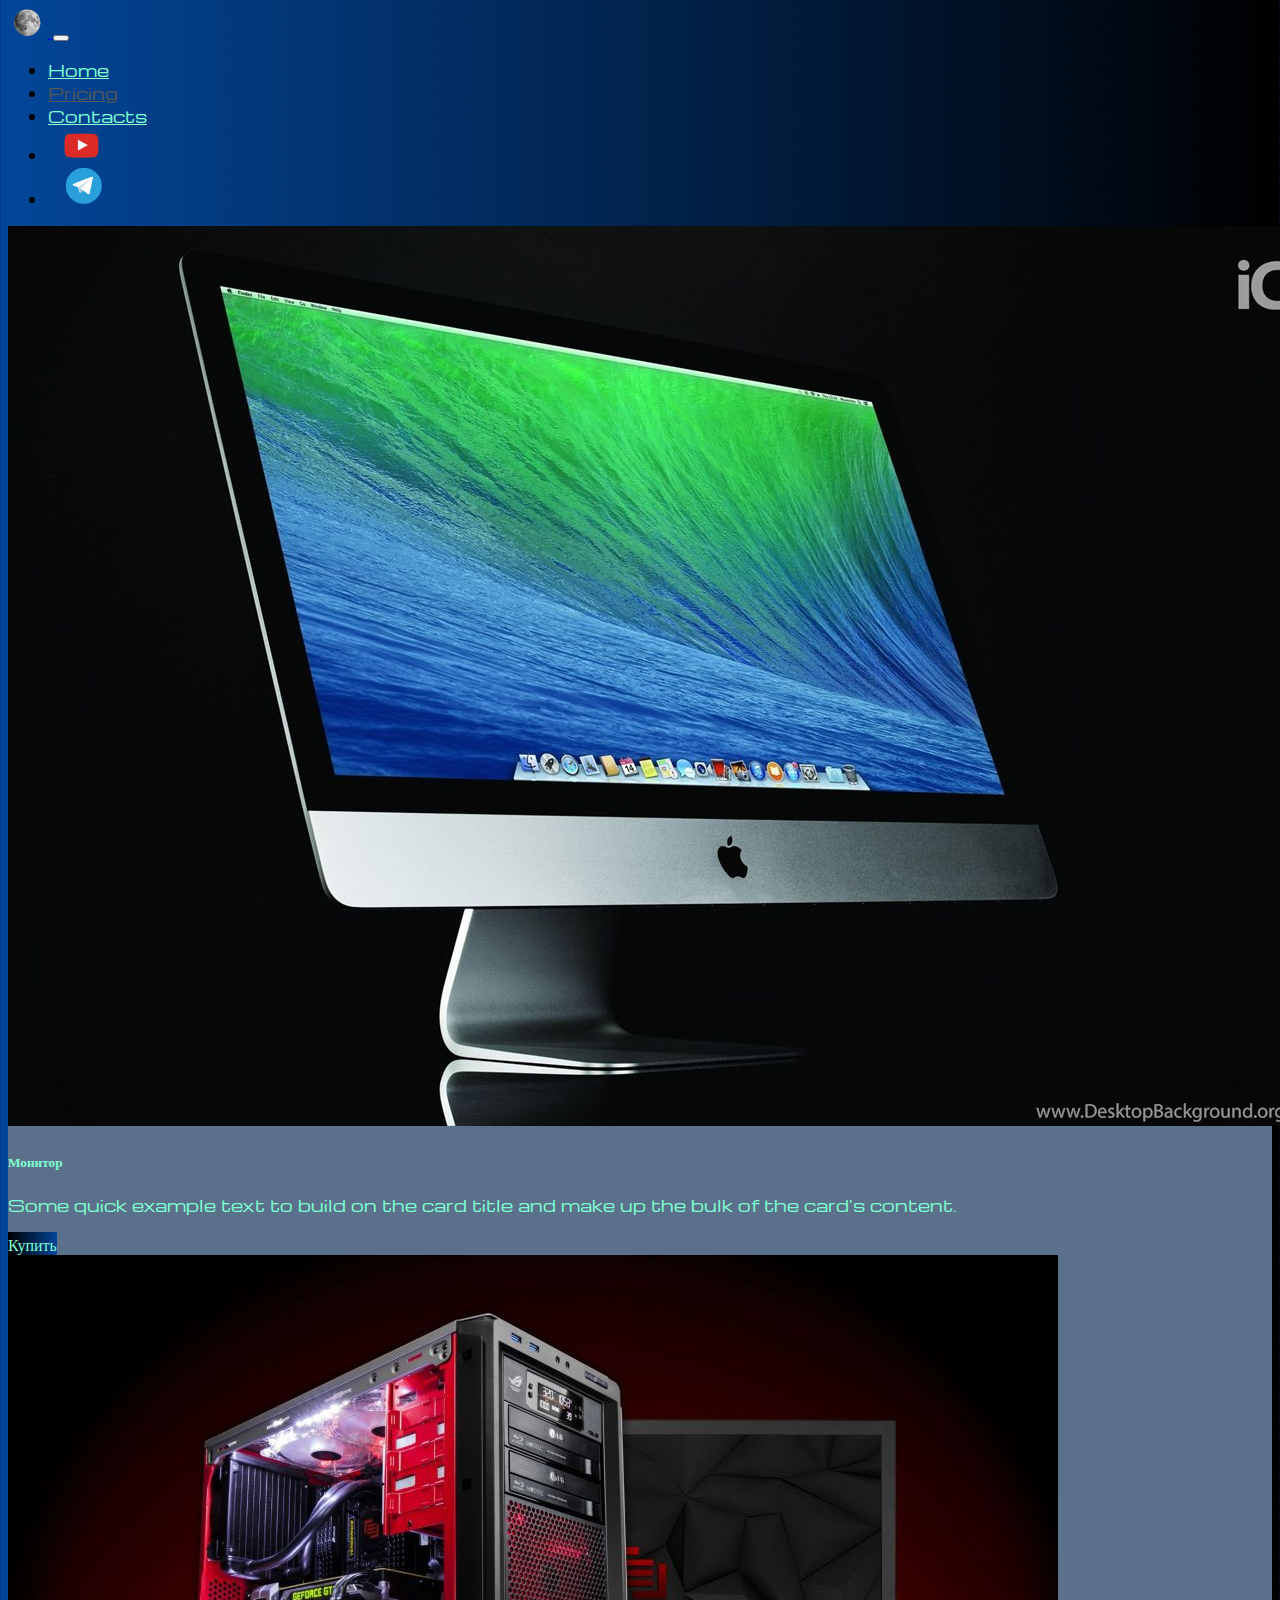
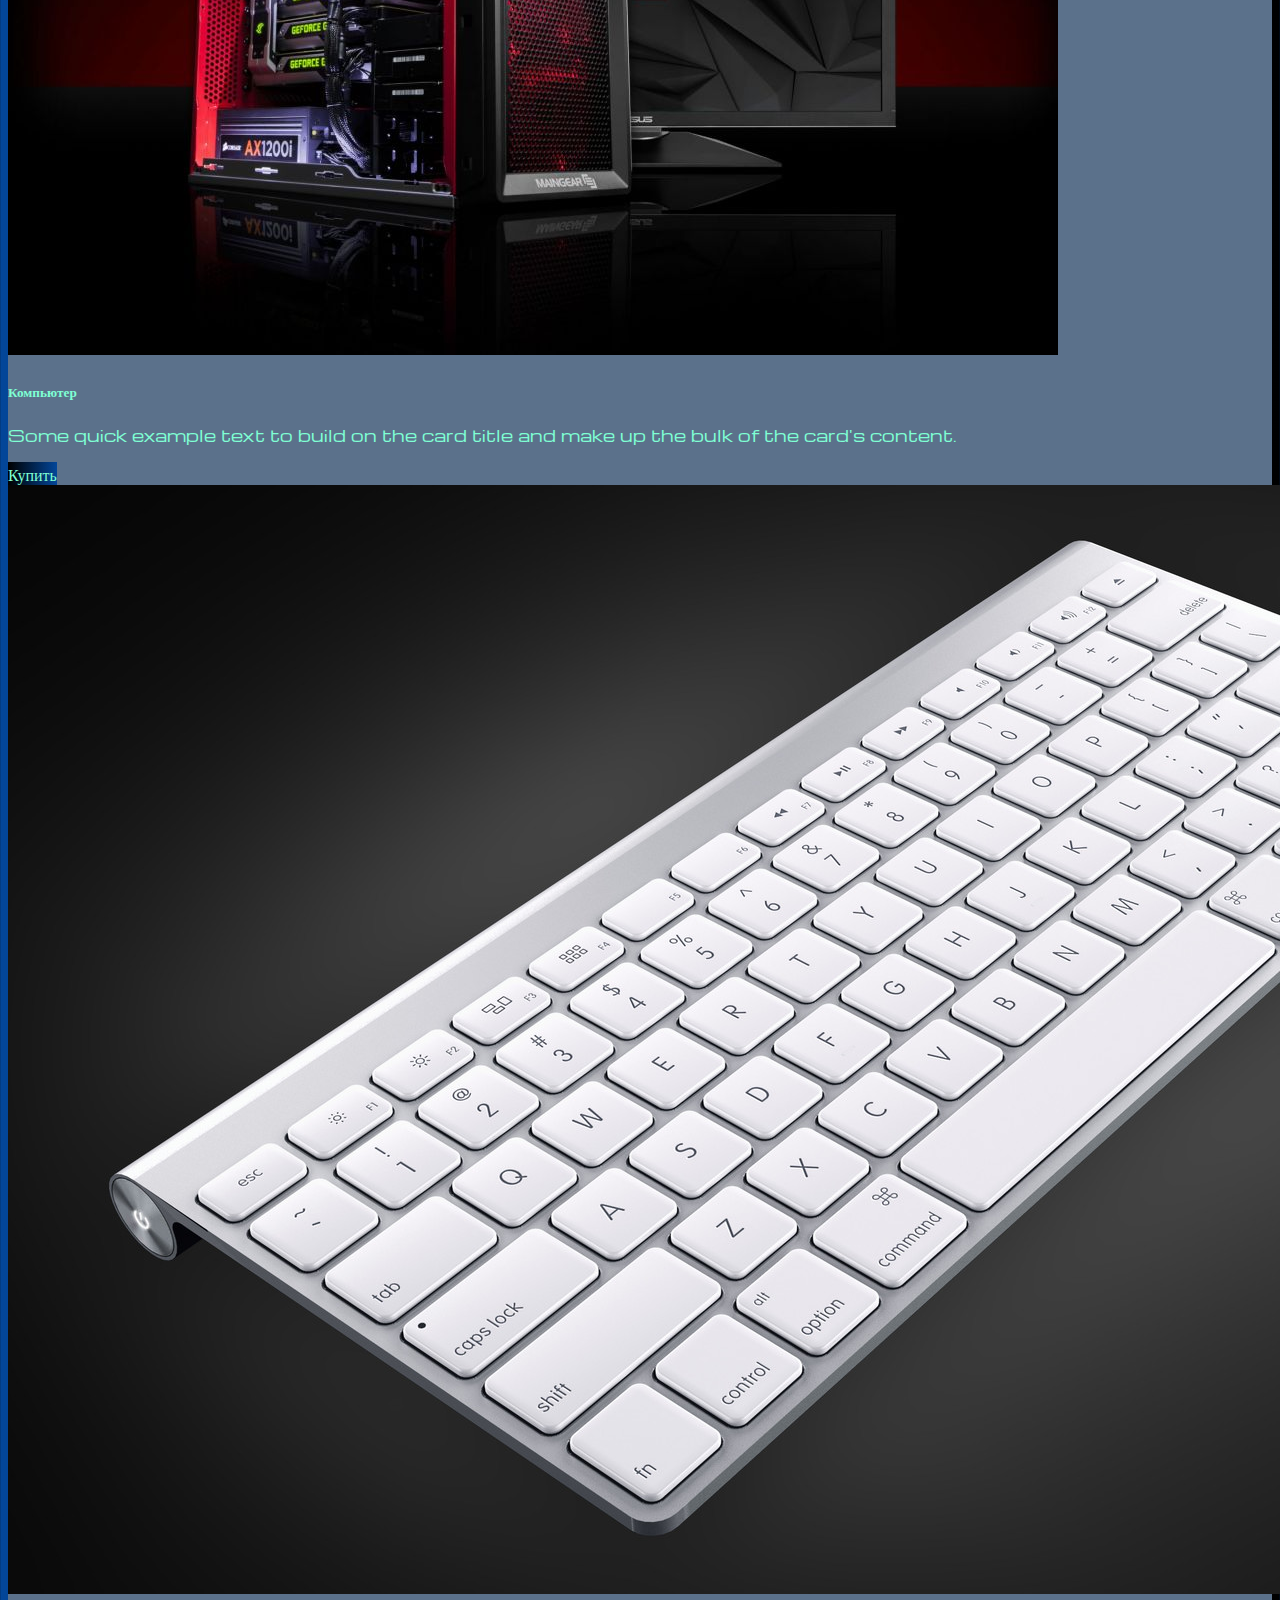
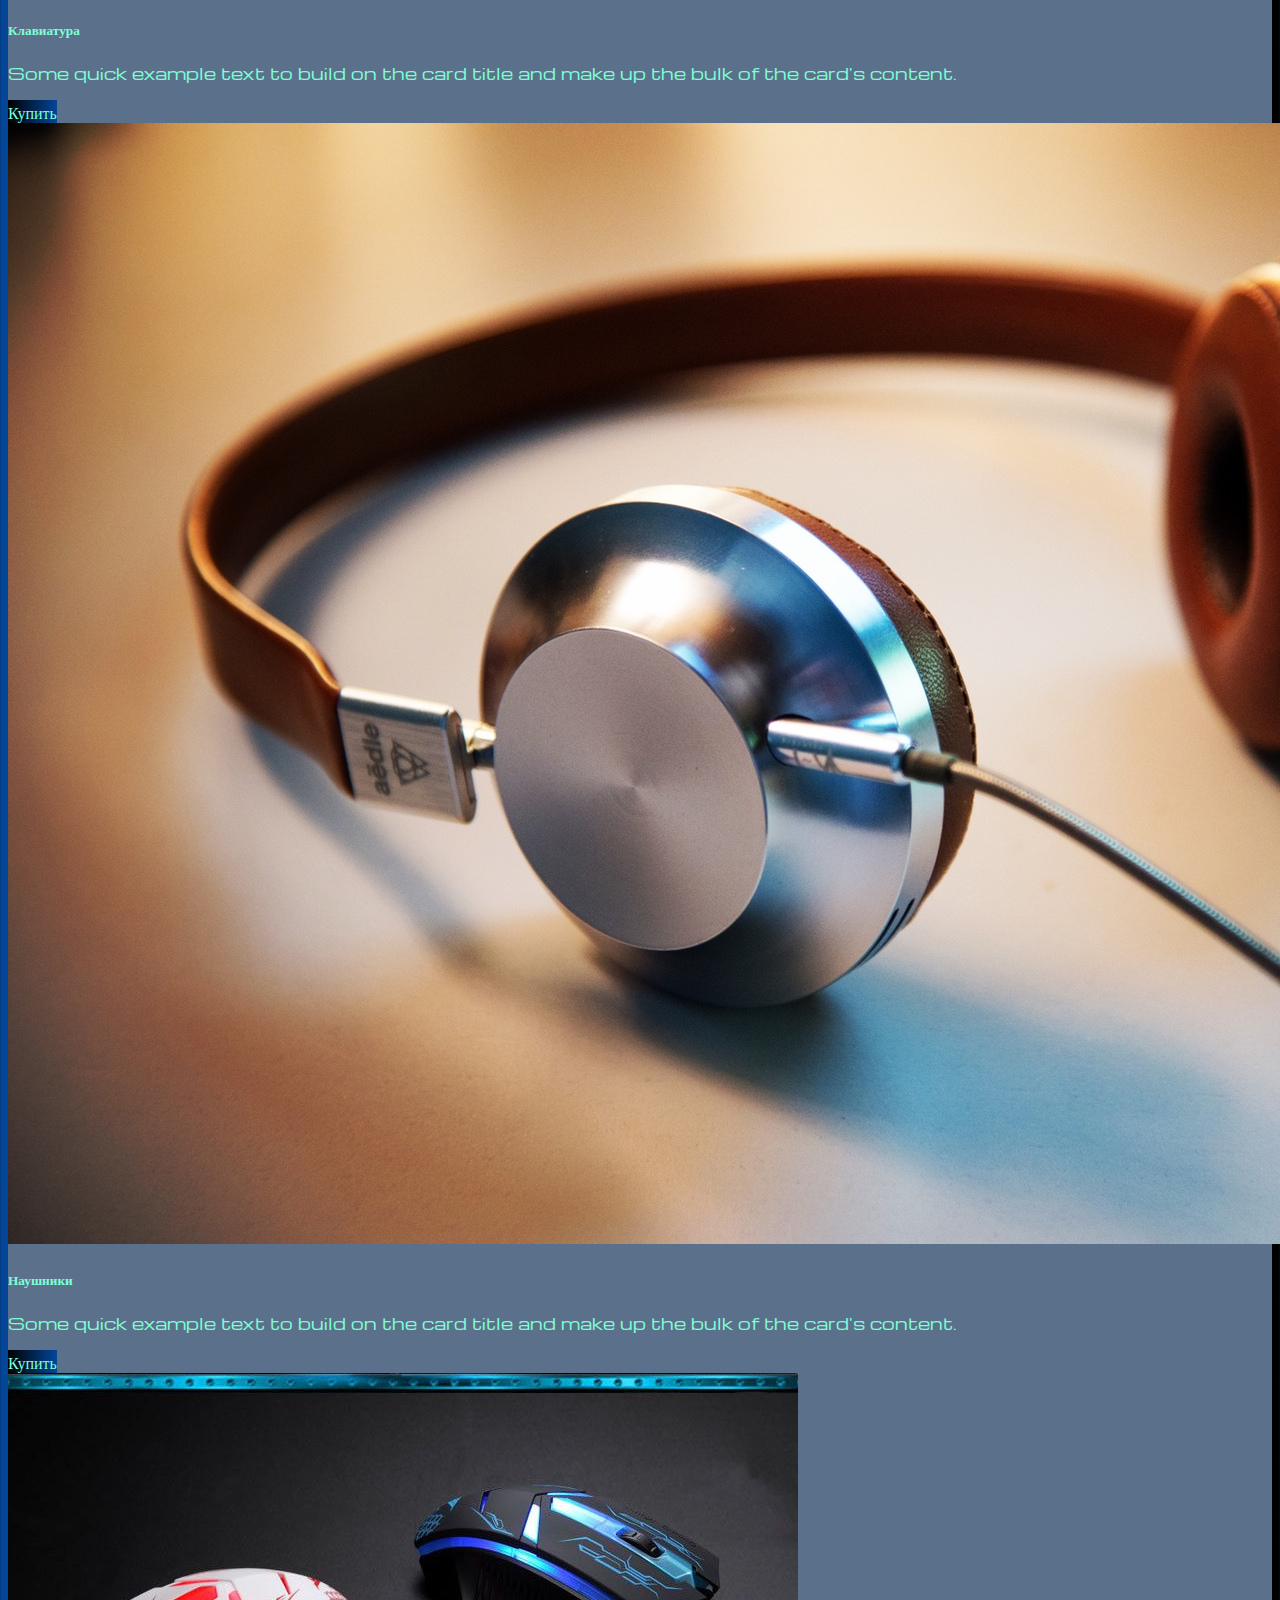
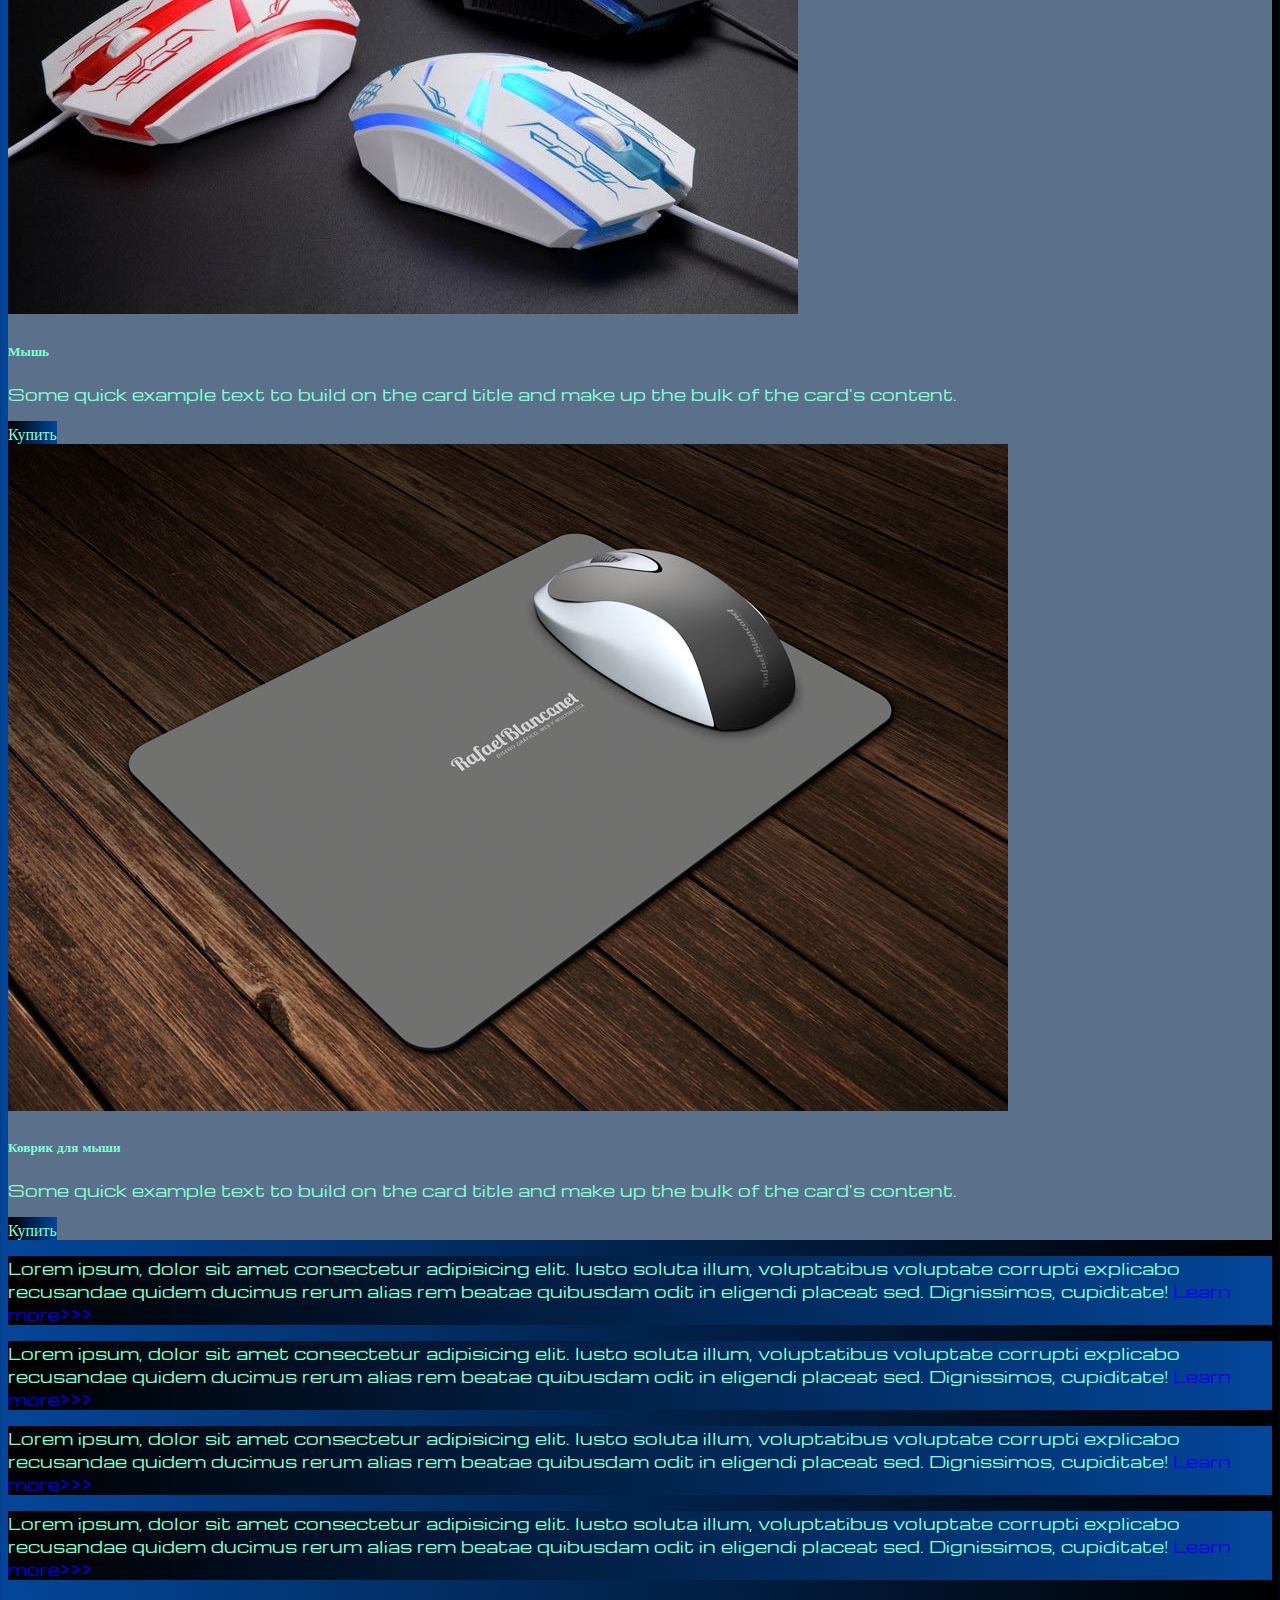
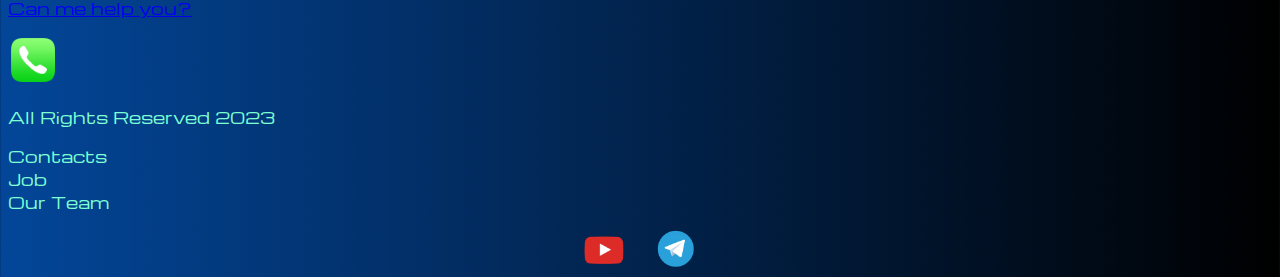
<file: pricing.html>
<!DOCTYPE html>
<html lang="en">

<head>
  <meta charset="UTF-8">
  <meta http-equiv="X-UA-Compatible" content="IE=edge">
  <meta name="viewport" content="width=device-width, initial-scale=1.0">
  <link href="https://cdn.jsdelivr.net/npm/bootstrap@5.2.3/dist/css/bootstrap.min.css" rel="stylesheet"
    integrity="sha384-rbsA2VBKQhggwzxH7pPCaAqO46MgnOM80zW1RWuH61DGLwZJEdK2Kadq2F9CUG65" crossorigin="anonymous">
  <link rel="stylesheet" href="source/styles/mycss.css">
  <title>Document</title>
</head>

<body>
  <header>
    <nav class="navbar navbar-expand-lg bg-dark">
      <div class="container-fluid">
        <a class="navbar-brand" href="/"> <img src="source/files/logo.png" alt="картинка"> </a>
        <button class="navbar-toggler" type="button" data-bs-toggle="collapse" data-bs-target="#navbarNav"
          aria-controls="navbarNav" aria-expanded="false" aria-label="Toggle navigation">
          <span class="navbar-toggler-icon"></span>
        </button>
        <div class="collapse navbar-collapse" id="navbarNav">
          <ul class="navbar-nav">
            <li class="nav-item mt-2">
              <a class="nav-link " aria-current="page" href="/">Home</a>
            </li>
            <li class="nav-item mt-2">
              <a class="nav-link active" href="pricing.html">Pricing</a>
            </li>
            <li class="nav-item mt-2">
              <a class="nav-link" href="pricing.html">Contacts</a>
            </li>
            <li class="nav-item">
              <a class="nav-link" href="pricing.html">
                <img style="width: 35px; margin-inline: 1em;" src="source/files/yt.png" alt="...">
              </a>
            </li>
            <li class="nav-item">
              <a class="nav-link" href="pricing.html">
                <img style="width: 40px; margin-inline: 1em;" src="source/files/tg.png" alt="...">
              </a>
            </li>
          </ul>
        </div>
      </div>
    </nav>
  </header>

  <section>
    <div class="container-fluid text-center mt-4">

      <div class="row">

        <div class="col-lg-1">
        </div>

        <div class="col-lg-8 col-md-12">
          <div class="row">
            <div class="col-lg-4 col-md-6 mt-4">
              <div class="card">
                <a href="#"><img src="source/images/laptop.jpg" class="card-img-top" alt="Монитор"></a>
                <div class="card-body">
                  <h5 class="card-title"><a href="#">Монитор</a></h5>
                  <p class="card-text"><a href="#">
                      Some quick example text to build on the card title and make up the bulk of the
                      card's
                      content.
                    </a></p>
                  <a href="#" class="btn btn-primary">Купить</a>
                </div>
              </div>
            </div>
            <div class="col-lg-4 col-md-6 mt-4">
              <div class="card">
                <a href="#"><img src="source/images/computer.jpg" class="card-img-top" alt="Компьютер"></a>
                <div class="card-body">
                  <h5 class="card-title"><a href="#">Компьютер</a></h5>
                  <p class="card-text"><a href="#">
                      Some quick example text to build on the card title and make up the bulk of the
                      card's
                      content.
                    </a></p>
                  <a href="#" class="btn btn-primary">Купить</a>
                </div>
              </div>
            </div>
            <div class="col-lg-4 col-md-6 mt-4">
              <div class="card">
                <a href="#"><img src="source/images/board.jpg" class="card-img-top" alt="Клавиатура"></a>
                <div class="card-body">
                  <h5 class="card-title"><a href="#">Клавиатура</a></h5>
                  <p class="card-text"><a href="#">
                      Some quick example text to build on the card title and make up the bulk of the
                      card's
                      content.
                    </a></p>
                  <a href="#" class="btn btn-primary">Купить</a>
                </div>
              </div>
            </div>

            <div class="col-lg-4 col-md-6 mt-4">
              <div class="card">
                <a href="#"><img src="source/images/headphone.jpg" class="card-img-top" alt="Наушники"></a>
                <div class="card-body">
                  <h5 class="card-title"><a href="#">Наушники</a></h5>
                  <p class="card-text"><a href="#">
                      Some quick example text to build on the card title and make up the bulk of the
                      card's
                      content.
                    </a></p>
                  <a href="#" class="btn btn-primary">Купить</a>
                </div>
              </div>
            </div>
            <div class="col-lg-4 col-md-6 mt-4">
              <div class="card">
                <a href="#"><img src="source/images/mouse.jpg" class="card-img-top" alt="Мышь"></a>
                <div class="card-body">
                  <h5 class="card-title"><a href="#">Мышь</a></h5>
                  <p class="card-text"><a href="#">
                      Some quick example text to build on the card title and make up the bulk of the
                      card's
                      content.
                    </a></p>
                  <a href="#" class="btn btn-primary">Купить</a>
                </div>
              </div>
            </div>
            <div class="col-lg-4 col-md-6 mt-4">
              <div class="card">
                <a href=#""><img src="source/images/mousepad.jpg" class="card-img-top" alt="Коврик для мыши"></a>
                <div class="card-body">
                  <h5 class="card-title"><a href="#">Коврик для мыши</a></h5>
                  <p class="card-text"><a href="#">
                      Some quick example text to build on the card title and make up the bulk of the
                      card's
                      content.
                    </a></p>
                  <a href="#" class="btn btn-primary">Купить</a>
                </div>
              </div>
            </div>
          </div>
        </div>

        <div class="col-lg-3 col-md-12">
          <div class="row px-4">
            <div class="col-lg-12 sidebar my-4">
              <p>Lorem ipsum, dolor sit amet consectetur adipisicing elit. Iusto soluta illum, voluptatibus voluptate
                corrupti explicabo recusandae quidem ducimus rerum alias rem beatae quibusdam odit in eligendi placeat
                sed. Dignissimos, cupiditate! <a href="#">Learn more>>></a>
              </p>
            </div>
            <div class="col-lg-12 sidebar my-4">
              <p>Lorem ipsum, dolor sit amet consectetur adipisicing elit. Iusto soluta illum, voluptatibus voluptate
                corrupti explicabo recusandae quidem ducimus rerum alias rem beatae quibusdam odit in eligendi placeat
                sed. Dignissimos, cupiditate! <a href="#">Learn more>>></a>
              </p>
            </div>
            <div class="col-lg-12 sidebar my-4">
              <p>Lorem ipsum, dolor sit amet consectetur adipisicing elit. Iusto soluta illum, voluptatibus voluptate
                corrupti explicabo recusandae quidem ducimus rerum alias rem beatae quibusdam odit in eligendi placeat
                sed. Dignissimos, cupiditate! <a href="#">Learn more>>></a>
              </p>
            </div>
            <div class="col-lg-12 sidebar my-4">
              <p>Lorem ipsum, dolor sit amet consectetur adipisicing elit. Iusto soluta illum, voluptatibus voluptate
                corrupti explicabo recusandae quidem ducimus rerum alias rem beatae quibusdam odit in eligendi placeat
                sed. Dignissimos, cupiditate! <a href="#">Learn more>>></a>
              </p>
            </div>
          </div>
          </a>
        </div>

      </div>
      <div class="col-lg-12 col-md-12 mt-4">
        <a href="#">
          <p>Can me help you?</p>
        </a>
      </div>
      <div class="col-lg-12 col-md-12">
        <a href="#">
          <img class="call-anim" style="width: 50px;" src="source/files/tel.png" alt="...">
        </a>
      </div>
    </div>

  </section>

  <footer class="mt-4">
    <div class="container-fluid">
      <div class="row">
        <div class="col-lg-4 col-md-12 footer-text text-center">
          <p>All Rights Reserved 2023</p>
        </div>

        <div class="col-lg-4 col-md-12 footer-text text-center">
          <p>Contacts <br> Job <br> Our Team</p>
        </div>

        <div class="col-lg-4 col-md-12 media-links ">
          <img style="width: 40px; margin-inline: 1em;" src="source/files/yt.png" alt="...">
          <img style="width: 40px; margin-inline: 1em;" src="source/files/tg.png" alt="...">
        </div>
      </div>

    </div>
  </footer>

  <script src="https://cdn.jsdelivr.net/npm/bootstrap@5.2.3/dist/js/bootstrap.bundle.min.js"
    integrity="sha384-kenU1KFdBIe4zVF0s0G1M5b4hcpxyD9F7jL+jjXkk+Q2h455rYXK/7HAuoJl+0I4"
    crossorigin="anonymous"></script>
</body>

</html>
</file>
<file: source/styles/mycss.css>
@import url('https://fonts.googleapis.com/css?family=Michroma&display=swap');

body {
    font-family: Michroma, serif;
    background: linear-gradient(90deg, #034699 0%, #000000 100%);
}
.nav-link {
    color: aquamarine;
}
.navbar-nav .nav-link.active {
    color: rgb(86, 88, 88);
}

.navbar-brand img {
    width: 40px;
}
.container-fluid {

}

.sidebar {
     
    background: linear-gradient(270deg, #034699 0%, #000000 100%);
    color: aquamarine;
}

.btn-primary {

	background: linear-gradient(270deg, #034699 0%, #000000 100%);

}
.sidebar a {
    text-decoration: none;
}

.card {
    background-color: #5b718b;
}

.card a {
    text-decoration: none;
    color: aquamarine;
}

.slide-text,
.footer-text {
    color: aquamarine;
    margin: auto auto;
}

.media-links {
    display: flex;
    justify-content: center;
    align-items: center;
}

.call-anim {
    animation: myAnim 1s ease 0s infinite normal forwards;
}

@keyframes myAnim {
	0% {
		animation-timing-function: ease-out;
		transform: scale(1);
		transform-origin: center center;
	}

	10% {
		animation-timing-function: ease-in;
		transform: scale(0.91);
	}

	17% {
		animation-timing-function: ease-out;
		transform: scale(0.98);
	}

	33% {
		animation-timing-function: ease-in;
		transform: scale(0.87);
	}

	45% {
		animation-timing-function: ease-out;
		transform: scale(1);
	}
}

@media (max-width: 755px) {
   .carousel-indicators {
    display: none;
   } 
}
</file>
